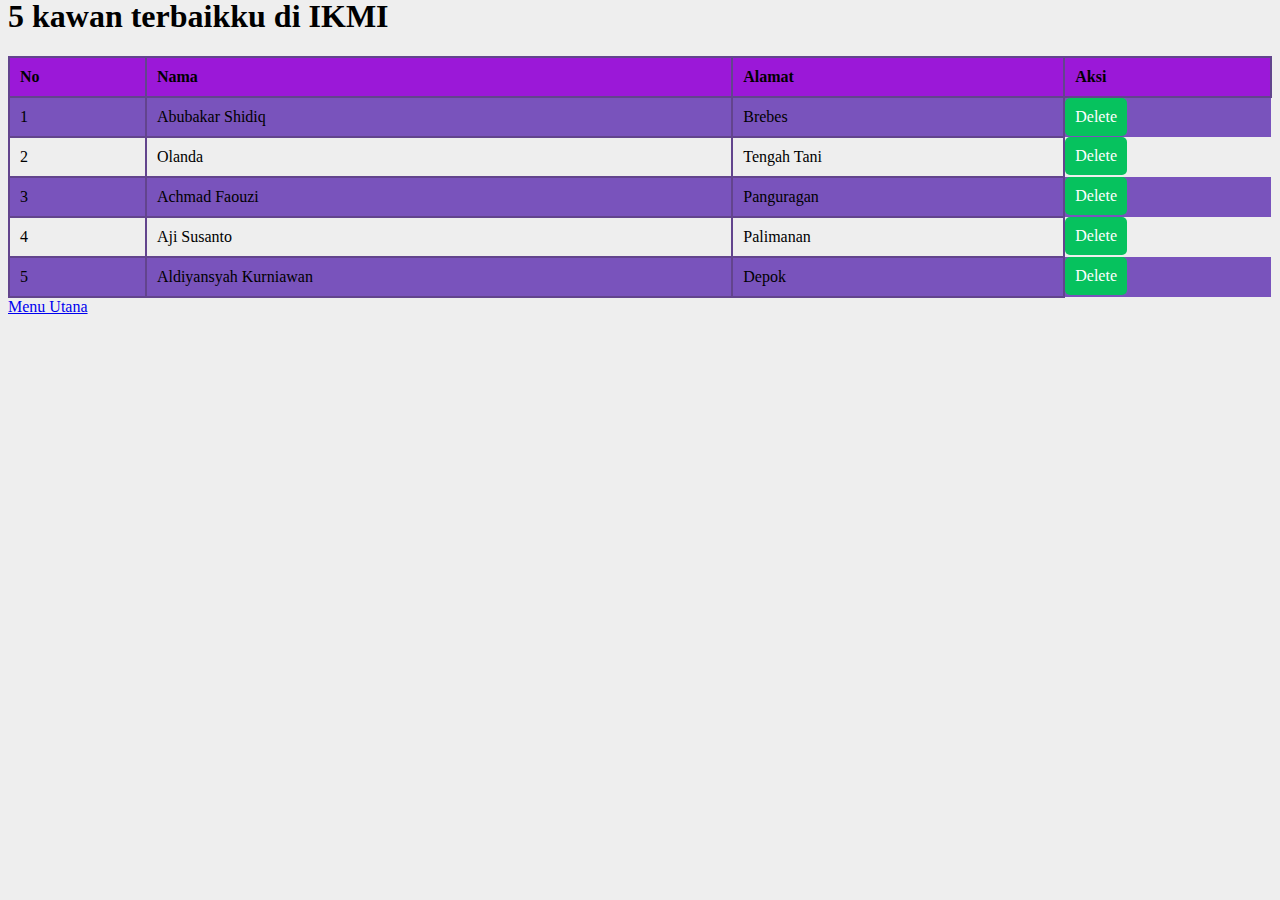
<file: p03-jquery/index.html>
<html>

<head>
  <meta charset="UTF-8" />
  <meta name="viewport" content="width=device-width, initial-scale=1" />
  <script src="https://cdnjs.cloudflare.com/ajax/libs/jquery/3.6.1/jquery.min.js"
    integrity="sha512-aVKKRRi/Q/YV+4mjoKBsE4x3H+BkegoM/em46NNlCqNTmUYADjBbeNefNxYV7giUp0VxICtqdrbqU7iVaeZNXA=="
    crossorigin="anonymous" referrerpolicy="no-referrer"></script>
  <title>Table CSS Jquery</title>
</head>
<style>
  body {
    background-color: #eee;
  }

  h1 {
    cursor: pointer;
    transition: 0.2s;
  }

  h1:hover {
    letter-spacing: 0.5px;
    text-decoration: underline;
  }

  table {
    font-family: 'Trebuchet MS', 'Lucida Sans Unicode', 'Lucida Grande', 'Lucida Sans', Arial, sans-serif border-collapse: collapse;
    width: 100%;
    border-collapse: collapse;
  }

  table th,
  table td {
    border: 2px solid #62448d;
    text-align: left;
    padding: 10px;
  }

  table th {
    background-color: rgb(155, 24, 216);

  }

  h1 {
    text-align: left;
    margin-top: -10px;
  }

  h2 {
    text-align: left;
    margin-top: 5px;
  }

  table tr:nth-child(even) {
    background-color: #7953bc;
  }

  table tr:hover {
    background-color: rgb(148, 13, 148);
  }

  .nama:hover {
    cursor: pointer;
  }

  .alamat:hover {
    cursor: pointer;
  }

  .Menu Utana {
    background-color: rgb(255, 0, 191);
    color: white;
    border: none;
    border-radius: 5px;
    display: inline-block;
    padding: 10px;
    transition: 0.2s;
  }

  .Menu Utana:hover {
    cursor: pointer;
    background-color: rgb(102, 4, 90);
  }

  .delete {
    background-color: rgb(6, 194, 94);
    text-align: left;
    color: white;
    border: none;
    border-radius: 5px;
    display: inline-block;
    padding: 10px;
    transition: 0.2s;
  }

  .delete:hover {
    cursor: pointer;
    background-color: rgb(139, 0, 0);
  }
</style>

<body>
  <h1>5 kawan terbaikku di IKMI</h1>

  <table>
    <tr>
      <th>No</th>
      <th>Nama</th>
      <th>Alamat</th>
      <th>Aksi</th>
    </tr>
    <tr id="baris__1">
      <td>1</td>
      <td class="nama">Abubakar Shidiq</td>
      <td class="alamat">Brebes</td>
      <td class="delete" id="delete__1">Delete</td>
    </tr>
    <tr id="baris__2">
      <td>2</td>
      <td class="nama">Olanda</td>
      <td class="alamat">Tengah Tani</td>
      <td class="delete" id="delete__2">Delete</td>
    </tr>
    <tr id="baris__3">
      <td>3</td>
      <td class="nama">Achmad Faouzi</td>
      <td class="alamat">Panguragan</td>
      <td class="delete" id="delete__3">Delete</td>
    </tr>
    <tr id="baris__4">
      <td>4</td>
      <td class="nama">Aji Susanto</td>
      <td class="alamat">Palimanan</td>
      <td class="delete" id="delete__4">Delete</td>
    </tr>
    <tr id="baris__5">
      <td>5</td>
      <td class="nama">Aldiyansyah Kurniawan</td>
      <td class="alamat">Depok</td>
      <td class="delete" id="delete__5">Delete</td>
    </tr>
  </table>
  <a href="../index.html"> Menu Utana </a>
  <script>
    $(document).ready(function () {
      $('.nama').click(function () {
        let penyebut = $(this).text();
        let hasil = prompt('Ganti nama dikolom ini?', penyebut);
        if (!hasil) return;
        {
          $(this).text(hasil);
        }
      });

      $('.alamat').click(function () {
        let penyebut = $(this).text();
        let hasil = prompt('Ganti alamat dikolom ini?', penyebut);
        if (!hasil) return;
        {
          $(this).text(hasil);
        }
      });
      $('.delete').click(function () {
        let serius = confirm('Hapus baris?');
        if (!serius) return;
        let id = $(this).prop('id');

        let rid = id.split('__');
        let baris_ke = rid[1];
        $('#baris__' + baris_ke).slideUp();
      });
    });
  </script>
</body>

</html>
</file>
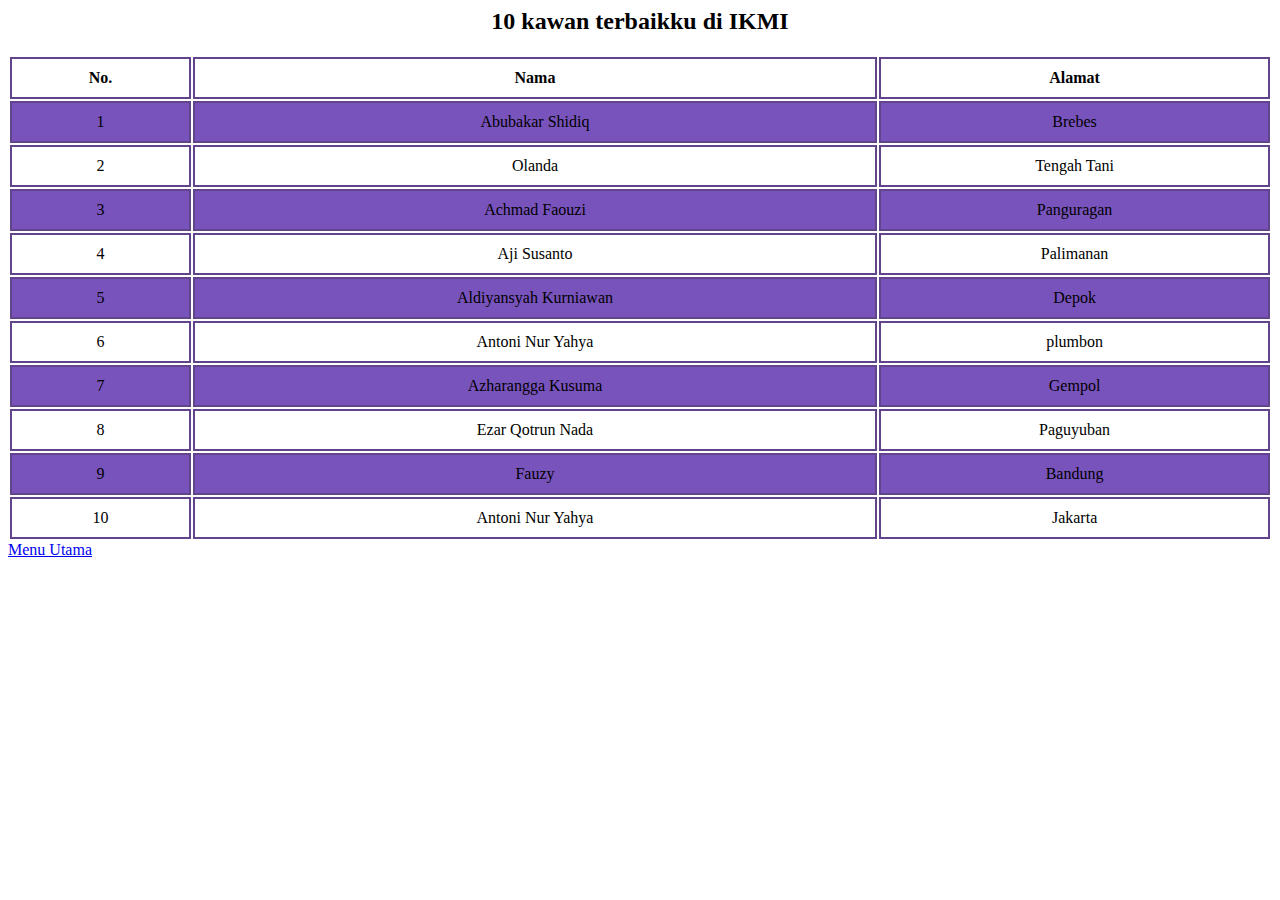
<file: p03/index.html>
<html>
<title>10 kawan terbaikku di IKMI</title>
<head>
  <style>
    table {
      font-family: 'Trebuchet MS', 'Lucida Sans Unicode', 'Lucida Grande', 'Lucida Sans', Arial, sans-serif border-collapse: collapse;
      width: 100%;
    }

    td,
    th {
      border: 2px solid #62448d;
      text-align: center;
      padding: 10px;
    }

    tr:nth-child(even) {
      background-color: #7953bc;
    }

    h1 {
      text-align: center;
      margin-top: -10px;
    }

    h2 {
      text-align: center;
      margin-top: 5px;
    }
  </style>
</head>

<body>

  <h2>10 kawan terbaikku di IKMI</h2>

  <table>
    <tr>
      <th>No.</th>
      <th>Nama</th>
      <th>Alamat</th>
    </tr>
    <tr>
      <td>1</td>
      <td>Abubakar Shidiq</td>
      <td>Brebes</td>
    </tr>
    <tr>
      <td>2</td>
      <td>Olanda</td>
      <td>Tengah Tani</td>
    </tr>
    <tr>
      <td>3</td>
      <td>Achmad Faouzi</td>
      <td>Panguragan</td>
    </tr>
    <tr>
      <td>4</td>
      <td>Aji Susanto</td>
      <td>Palimanan</td>
    </tr>
    <tr>
      <td>5</td>
      <td>Aldiyansyah Kurniawan</td>
      <td>Depok</td>
    </tr>
    <tr>
      <td>6</td>
      <td>Antoni Nur Yahya</td>
      <td>plumbon</td>
    </tr>
    <tr>
      <td>7</td>
      <td>Azharangga Kusuma</td>
      <td>Gempol</td>
    </tr>
    <tr>
      <td>8</td>
      <td>Ezar Qotrun Nada</td>
      <td>Paguyuban</td>
    </tr>
    <tr>
      <td>9</td>
      <td>Fauzy</td>
      <td>Bandung</td>
    </tr>
    <tr>
      <td>10</td>
      <td>Antoni Nur Yahya</td>
      <td>Jakarta</td>
    </tr>
  </table>
  <div class="tombol-back">
    <a onclick="alert('Balik ke profil saya?')" href="../index.html">Menu Utama</a </body>

</html>
</file>
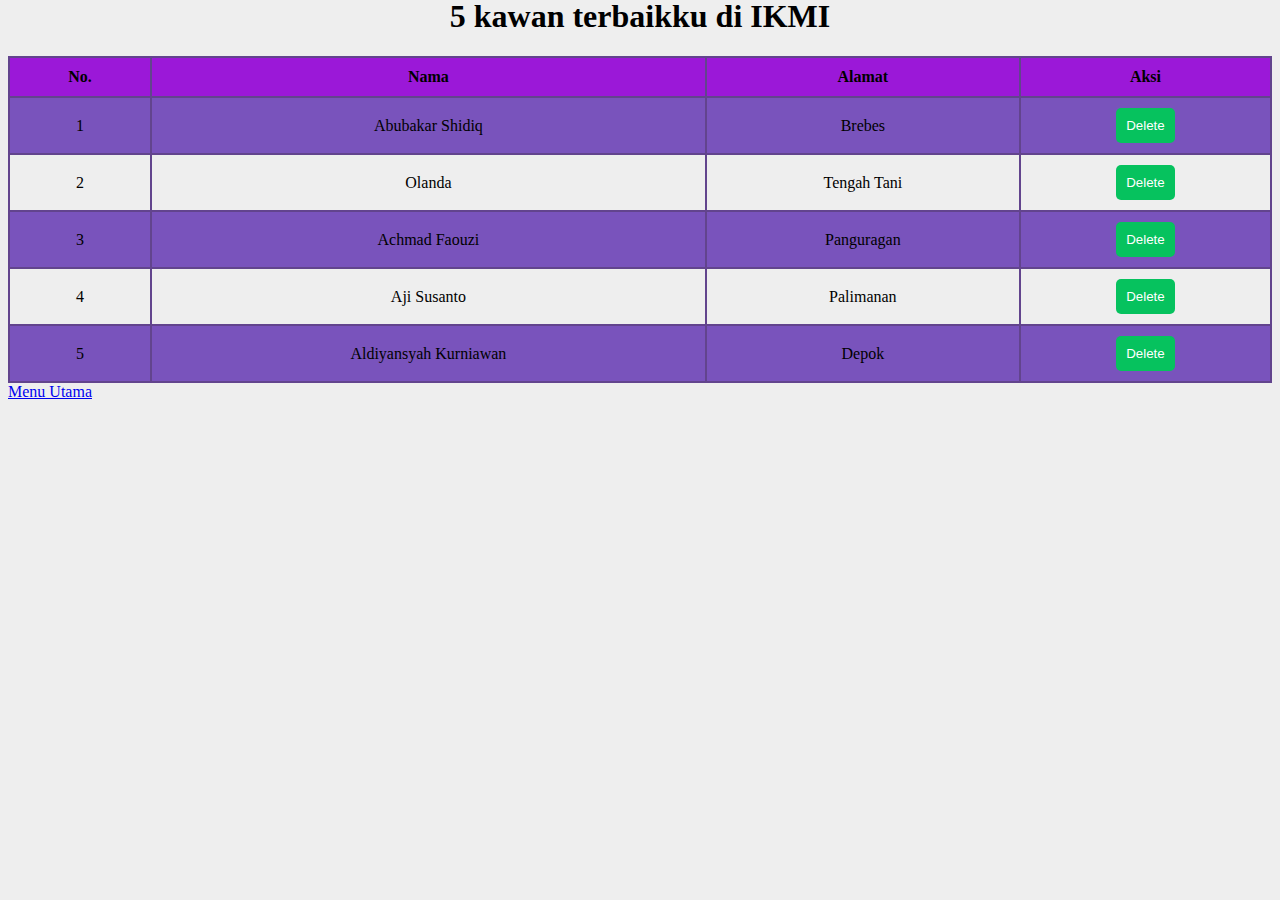
<file: p03css/index.html>
<html>

<head>
  <meta charset="utf-8">
  <meta name="viewport" content="width=device-width, initial-scale=1">
  <title>Tabel CSS</title>
</head>
<style>
  body {
    background-color: #eee;
  }

  h1 {
    text-align: center;
    margin-top: -10px;
  }

  h2 {
    text-align: center;
    margin-top: 5px;
  }

  h1 {
    cursor: pointer;
    transition: 0.2s;
  }

  h1:hover {
    letter-spacing: 0.5px;
    text-decoration: underline;
  }

  table {
    font-family: 'Trebuchet MS', 'Lucida Sans Unicode', 'Lucida Grande', 'Lucida Sans', Arial, sans-serif border-collapse: collapse;
    width: 100%;
    border-collapse: collapse;
  }

  table th,
  table td {
    border: 2px solid #62448d;
    text-align: center;
    padding: 10px;
  }

  table th {
    background-color: rgb(155, 24, 216);
  }

  table tr:nth-child(even) {
    background-color: #7953bc;
  }

  table tr:hover {
    background-color: rgb(148, 13, 148);
  }

  .nama:hover {
    cursor: pointer;
  }

  .alamat:hover {
    cursor: pointer;
  }

  .kembali {
    background-color: rgb(255, 0, 191);
    color: white;
    border: none;
    border-radius: 5px;
    display: inline-block;
    padding: 10px;
    transition: 0.2s;
  }

  .kembali:hover {
    cursor: pointer;
    background-color: rgb(102, 4, 90);
  }

  .hapus {
    background-color: rgb(6, 194, 94);
    color: white;
    border: none;
    border-radius: 5px;
    display: inline-block;
    padding: 10px;
    transition: 0.2s;
  }

  .hapus:hover {
    cursor: pointer;
    background-color: rgb(139, 0, 0);
  }
</style>
</head>

<body>

  <h1>5 kawan terbaikku di IKMI</h1>

  <table>
    <tr>
      <th>No.</th>
      <th>Nama</th>
      <th>Alamat</th>
      <th>Aksi</th>
    </tr>
    <tr>
      <td>1</td>
      <td>Abubakar Shidiq</td>
      <td>Brebes</td>
      <td><button class="hapus">Delete</button></td>
    </tr>
    <tr>
      <td>2</td>
      <td>Olanda</td>
      <td>Tengah Tani</td>
      <td><button class="hapus">Delete</button></td>
    </tr>
    <tr>
      <td>3</td>
      <td>Achmad Faouzi</td>
      <td>Panguragan</td>
      <td><button class="hapus">Delete</button></td>
    </tr>
    <tr>
      <td>4</td>
      <td>Aji Susanto</td>
      <td>Palimanan</td>
      <td><button class="hapus">Delete</button></td>
    </tr>
    <tr>
      <td>5</td>
      <td>Aldiyansyah Kurniawan</td>
      <td>Depok</td>
      <td><button class="hapus">Delete</button></td>
    </tr>
  </table>
  <div class="tombol-back">
    <a onclick="alert('Balik ke profil saya?')" href="../index.html">Menu Utama</a>
  </div>
</body>

</html>
</file>
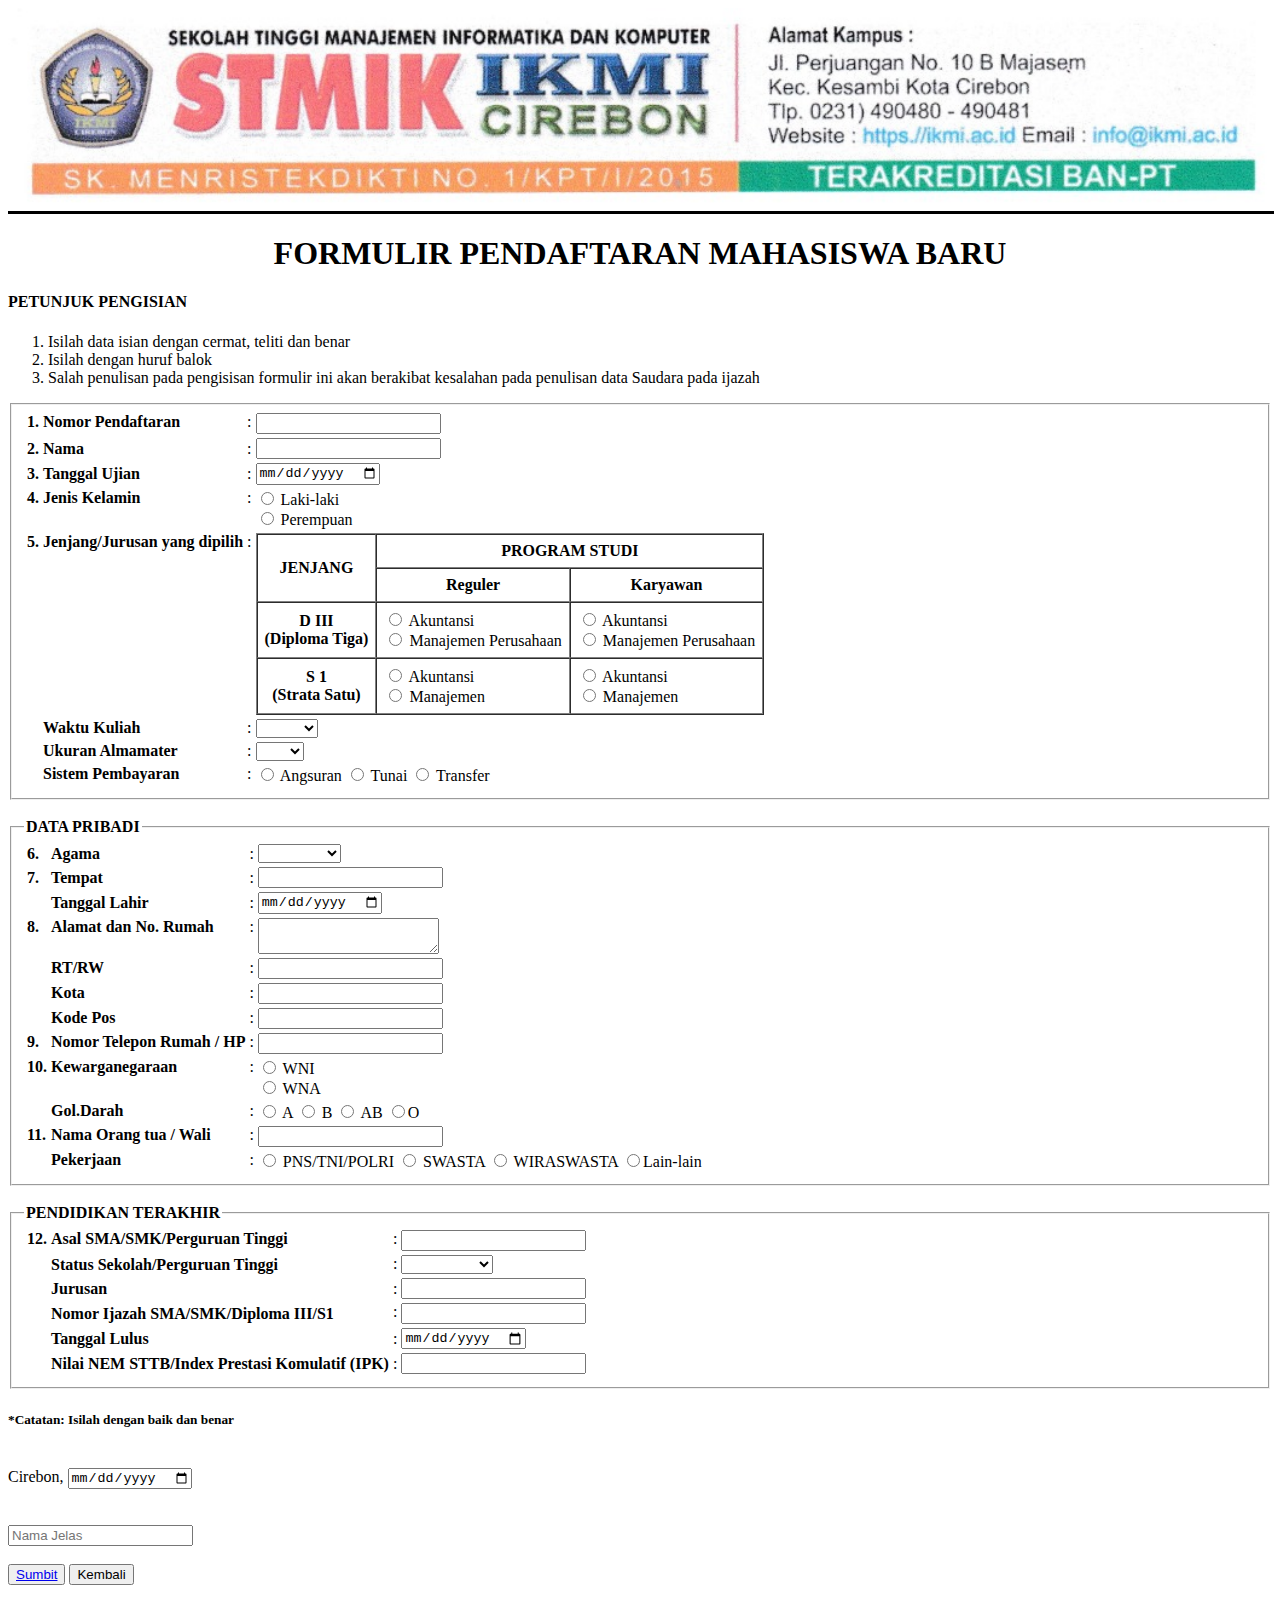
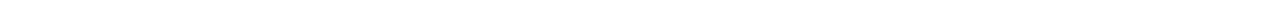
<file: p03form-lv1/index.html>
<html>
<title>Formulir Pendaftaran</title>
  <head>
    <meta charset="UTF-8" />
    <meta http-equiv="X-UA-Compatible" content="IE=edge" />
    <meta name="viewport" content="width=device-width, initial-scale=1.0" />
    <title></title>
  </head>
  <body>
    <img src="logo ikmi.jpeg" alt="STMIK IKMI CIREBON" width="100%" />
    <hr align="center" width="100%" height="1px" color="black" size="3" />
    <h1 align="center">FORMULIR PENDAFTARAN MAHASISWA BARU</h1>

    <h4>PETUNJUK PENGISIAN</h4>
    <ol>
      <li>Isilah data isian dengan cermat, teliti dan benar</li>
      <li>Isilah dengan huruf balok</li>
      <li>Salah penulisan pada pengisisan formulir ini akan berakibat kesalahan pada penulisan data Saudara pada ijazah</li>
    </ol>

    <form>
      <fieldset>

        <table>
          <tr>
            <th align="left" valign="top" width="8">1.</th>
            <th align="left" valign="top">Nomor Pendaftaran</th>
            <td valign="top">:</td>
            <td valign="top"><input type="number" name="nomor_pendaftaran" /></td>
          </tr>
          <tr>
            <th align="left">2.</th>
            <th align="left">Nama</th>
            <td>:</td>
            <td><input type="text" name="name" /></td>
          </tr>
          <tr>
            <th align="left">3.</th>
            <th align="left">Tanggal Ujian</th>
            <td>:</td>
            <td><input type="date" name="tgl_ujian" /></td>
          </tr>
          <tr>
            <th align="left" valign="top">4.</th>
            <th align="left" valign="top">Jenis Kelamin</th>
            <td valign="top">:</td>
            <td>
              <input type="radio" name="gender" value="Laki-laki" /> Laki-laki <br />
              <input type="radio" name="gender" value="Perempuan" /> Perempuan
            </td>
          </tr>
          <tr>
            <th align="left" valign="top">5.</th>
            <th align="left" valign="top">Jenjang/Jurusan yang dipilih</th>
            <td valign="top">:</td>
            <td>
              <table border="1" cellspacing="0" cellpadding="7">
                <thead>
                  <tr>
                    <th rowspan="2">JENJANG</th>
                    <th colspan="2">PROGRAM STUDI</th>
                  </tr>
                  <tr>
                    <th>Reguler</th>
                    <th>Karyawan</th>
                  </tr>
                </thead>
                <tbody>
                  <tr>
                    <th>
                      D III <br />
                      (Diploma Tiga)
                    </th>
                    <td>
                      <input type="radio" name="jenjang" value="Akuntansi Reguler D3" /> Akuntansi <br />
                      <input type="radio" name="jenjang" value="Manajemen Perusahaan Reguler D3" /> Manajemen Perusahaan
                    </td>
                    <td>
                      <input type="radio" name="jenjang" value="Akuntansi Karyawan D3" /> Akuntansi <br />
                      <input type="radio" name="jenjang" value="Manajemen Perusahaan Karyawan D3" /> Manajemen Perusahaan
                    </td>
                  </tr>
                  <tr>
                    <th>
                      S 1 <br />
                      (Strata Satu)
                    </th>
                    <td>
                      <input type="radio" name="jenjang" value="Akuntansi Reguler S1" /> Akuntansi <br />
                      <input type="radio" name="jenjang" value="Manajemen Reguler S1" /> Manajemen
                    </td>
                    <td>
                      <input type="radio" name="jenjang" value="Akuntansi Karyawan S1 " /> Akuntansi <br />
                      <input type="radio" name="jenjang" value="Manajemen Karyawan S1 " /> Manajemen
                    </td>
                  </tr>
                </tbody>
              </table>
            </td>
          </tr>
          <tr>
            <th></th>
            <th align="left" valign="top">Waktu Kuliah</th>
            <td valign="top">:</td>
            <td>
              <select name="kelas">
                <option value=""></option>
                <option value="Pagi">Pagi</option>
                <option value="Sore">Sore</option>
                <option value="Malam">Malam</option>
              </select>
            </td>
          </tr>
          <tr>
            <th></th>
            <th align="left" valign="top">Ukuran Almamater</th>
            <td valign="top">:</td>
            <td>
              <select name="jaket">
                <option value=""></option>
                <option value="Small">S</option>
                <option value="Medium">M</option>
                <option value="Large">L</option>
                <option value="Extra Large">XL</option>
                <option value="Extra Large">XXL</option>
              </select>
            </td>
          </tr>
          <tr>
            <th></th>
            <th align="left" valign="top">Sistem Pembayaran</th>
            <td valign="top">:</td>
            <td><input type="radio" name="sistem_pb" value="Angsuran" /> Angsuran <input type="radio" name="sistem_pb" value="Tunai" /> Tunai <input type="radio" name="sistem_pb" value="Transfer" /> Transfer</td>
          </tr>
        </table>
      </fieldset>
      <br />
      <fieldset>
        <legend><b>DATA PRIBADI</b></legend>
        <table>
          <tr>
            <th align="left" width="5">6.</th>
            <th align="left">Agama</th>
            <td>:</td>
            <td align="left">
              <select name="Agama" id="#agama">
                <option value="agama"></option>
                <option value="agama">Islam</option>
                <option value="agama">Hindu</option>
                <option value="agama">Budha</option>
                <option value="agama">Konghucu</option>
                <option value="agama">Katolik</option>
                <option value="agama">Protestan</option>
              </select>
            </td>
          </tr>
          <tr>
            <th align="left">7.</th>
            <th align="left">Tempat</th>
            <td>:</td>
            <td><input type="text" name="tempat_lahir" maxlength="14" /></td>
          </tr>
          <tr>
            <th></th>
            <th align="left">Tanggal Lahir</th>
            <td>:</td>
            <td><input type="date" name="tanggal_lahir" /></td>
          </tr>
          <tr>
            <th align="left" valign="top">8.</th>
            <th align="left" valign="top">Alamat dan No. Rumah</th>
            <td valign="top">:</td>
            <td><textarea name="alamat"></textarea></td>
          </tr>
          <tr>
            <th></th>
            <th align="left">RT/RW</th>
            <td>:</td>
            <td><input type="text" name="rtrw" maxlength="10" /></td>
          </tr>
          <tr>
            <th></th>
            <th align="left">Kota</th>
            <td>:</td>
            <td><input type="text" name="kota" maxlength="18" /></td>
          </tr>
          <tr>
            <th></th>
            <th align="left">Kode Pos</th>
            <td>:</td>
            <td><input type="text" name="code_pos" maxlength="5" /></td>
          </tr>
          <tr>
            <th align="left" valign="top">9.</th>
            <th align="left" valign="top">Nomor Telepon Rumah / HP</th>
            <td valign="top">:</td>
            <td valign="top"><input type="text" name="no_telp" maxlength="15" /></td>
          </tr>
          <tr>
            <th align="left" valign="top">10.</th>
            <th align="left" valign="top">Kewarganegaraan</th>
            <td valign="top">:</td>
            <td>
              <input type="radio" name="kewarganegaraan" value="WNI" /> WNI <br />
              <input type="radio" name="kewarganegaraan" value="WNA" /> WNA
            </td>
          </tr>
          <tr>
            <th></th>
            <th align="left" valign="top">Gol.Darah</th>
            <td valign="top">:</td>
            <td><input type="radio" name="Darah" value="A"/> A <input type="radio" name="Darah" value="B"/> B <input type="radio" name="Darah" value="AB"/> AB <input type="radio" name="Darah" value="O"/>O</td>
          </tr>
          <tr>
            <th align="left" valign="top">11.</th>
            <th align="left" valign="top">Nama Orang tua / Wali</th>
            <td valign="top">:</td>
            <td valign="top"><input type="text" name="nama_ortu" maxlength="30" /></td>
          </tr>
          <tr>
            <th></th>
            <th align="left" valign="top">Pekerjaan</th>
            <td valign="top">:</td>
            <td><input type="radio" name="Pekerjaan" /> PNS/TNI/POLRI <input type="radio" name="Pekerjaan" /> SWASTA <input type="radio" name="Pekerjaan" /> WIRASWASTA <input type="radio" name="Pekerjaan" />Lain-lain</td>
          </tr>
        </table>
      </fieldset>
      <br />
      <fieldset>
        <legend><b>PENDIDIKAN TERAKHIR</b></legend>
        <table>
          <tr>
            <th align="left" valign="top" width="5">12.</th>
            <th align="left" valign="top">Asal SMA/SMK/Perguruan Tinggi</th>
            <td valign="top">:</td>
            <td valign="top"><input type="text" name="asal_sekolah" maxlength="14" /></td>
          </tr>
          <tr>
            <th></th>
            <th align="left">Status Sekolah/Perguruan Tinggi</th>
            <td valign="top">:</td>
            <td valign="top">
              <select name="status_sekolah">
                <option value=""></option>
                <option value="Negeri">Negeri</option>
                <option value="Swasta">Swasta</option>
                <option value="Luar Negeri">Luar Negeri</option>
              </select>
            </td>
          </tr>
          <tr>
            <th></th>
            <th align="left">Jurusan</th>
            <td>:</td>
            <td><input type="text" name="jurusan" maxlength="14" /></td>
          </tr>
          <tr>
            <th></th>
            <th align="left">Nomor Ijazah SMA/SMK/Diploma III/S1</th>
            <td valign="top">:</td>
            <td valign="top"><input type="text" name="jurusan" maxlength="14" /></td>
          </tr>
          <tr>
            <th></th>
            <th align="left">Tanggal Lulus</th>
            <td>:</td>
            <td><input type="date" name="tgl_lulus" /></td>
          </tr>
          <tr>
            <th></th>
            <th align="left">Nilai NEM STTB/Index Prestasi Komulatif (IPK)</th>
            <td>:</td>
            <td><input type="number" /></td>
          </tr>
        </table>
      </fieldset>
      <h5>*Catatan: Isilah dengan baik dan benar</h5>
      <br />

      <tbody>
        <tr>
          <td>Cirebon, <input type="date" name="tandatangan" /></td>
        </tr>
        <br />
        <br />
        <br />
        <tr>
        <input type="text" name="" placeholder="Nama Jelas">
          <br />
        </tr>
        <br>
        
        <button><a href="#">Sumbit</a></button>
        <button type="button" onclick="document.location.href = '../index.html'">Kembali</button>
      </tbody>
      <br />
      <br>
    </form>
    
  </body>
</html>
</file>
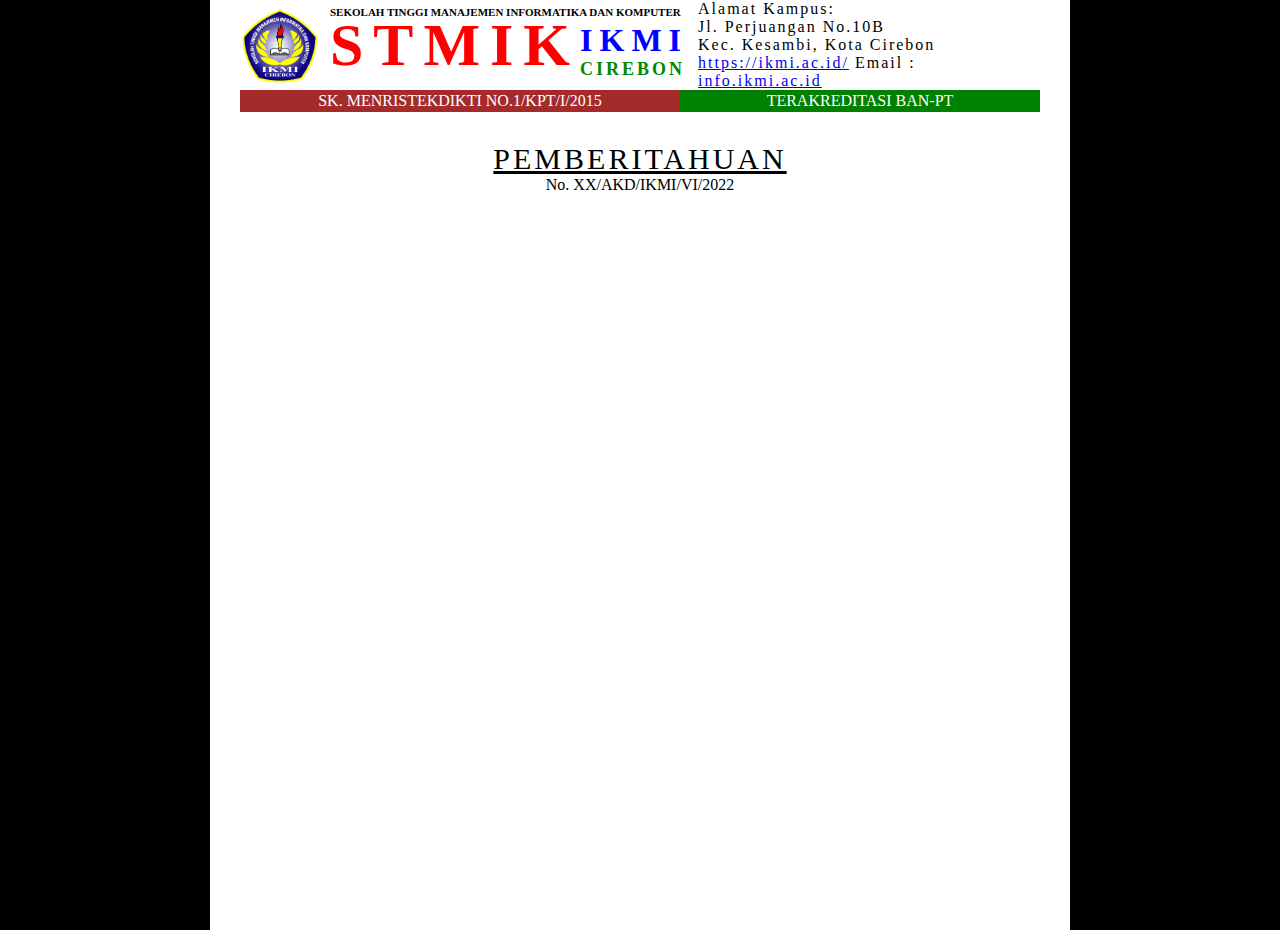
<file: p04-static-kop-surat/index.html>
<html>
<head>
    <meta charset="UTF-8">
    <meta http-equiv="X-UA-Compatible" content="IE=edge">
    <meta name="viewport" content="width=device-width, initial-scale=1.0">
    <title>Kop Surat</title>
    <link rel="stylesheet" href="my.css">
    <script src="https://ajax.googleapis.com/ajax/libs/jquery/3.6.0/jquery.min.js"></script>
</head>
<body>
    
    <div class="kop1">
        <div class="kertas">
            <div class="kop2">
                <div>
                    <img src="logo.png" alt="logo" class="logo" />
                </div>
                <div>
                    <h1 class="nama_kampus">
                        SEKOLAH TINGGI MANAJEMEN INFORMATIKA DAN KOMPUTER
                    </h1>
                    <div class="nama_instansi">
                        <div class="stmik_ikmi">STMIK</div>
                        <div class="stmik_ikmi_cirebon">
                            <div class="stmik_ikmi2">IKMI</div>
                            <div class="cirebon">CIREBON</div>
                        </div>
                    </div>
                </div>
                <div class="alamat_kampus">
                    <div>Alamat Kampus:</div>
                    <div>Jl. Perjuangan No.10B</div>
                    <div>Kec. Kesambi, Kota Cirebon</div>
                    <div>
                        <a href="https://ikmi.ac.id/">https://ikmi.ac.id/</a> Email :
                        <a href="info@ikmi.ac.id">info.ikmi.ac.id</a>
                    </div>
                </div>
            </div>
            <div class="sk_akreditasi">
                <div class="sk">SK. MENRISTEKDIKTI NO.1/KPT/I/2015</div>
                <div class="akreditasi">TERAKREDITASI BAN-PT</div>
            </div>
            <div class="surat_tugas">
                <div class="surat">PEMBERITAHUAN</div>
                <div class="nomor_surat">No. XX/AKD/IKMI/VI/2022</div>
            </div>
        </div>
    </div>
</body>










</html>
</file>
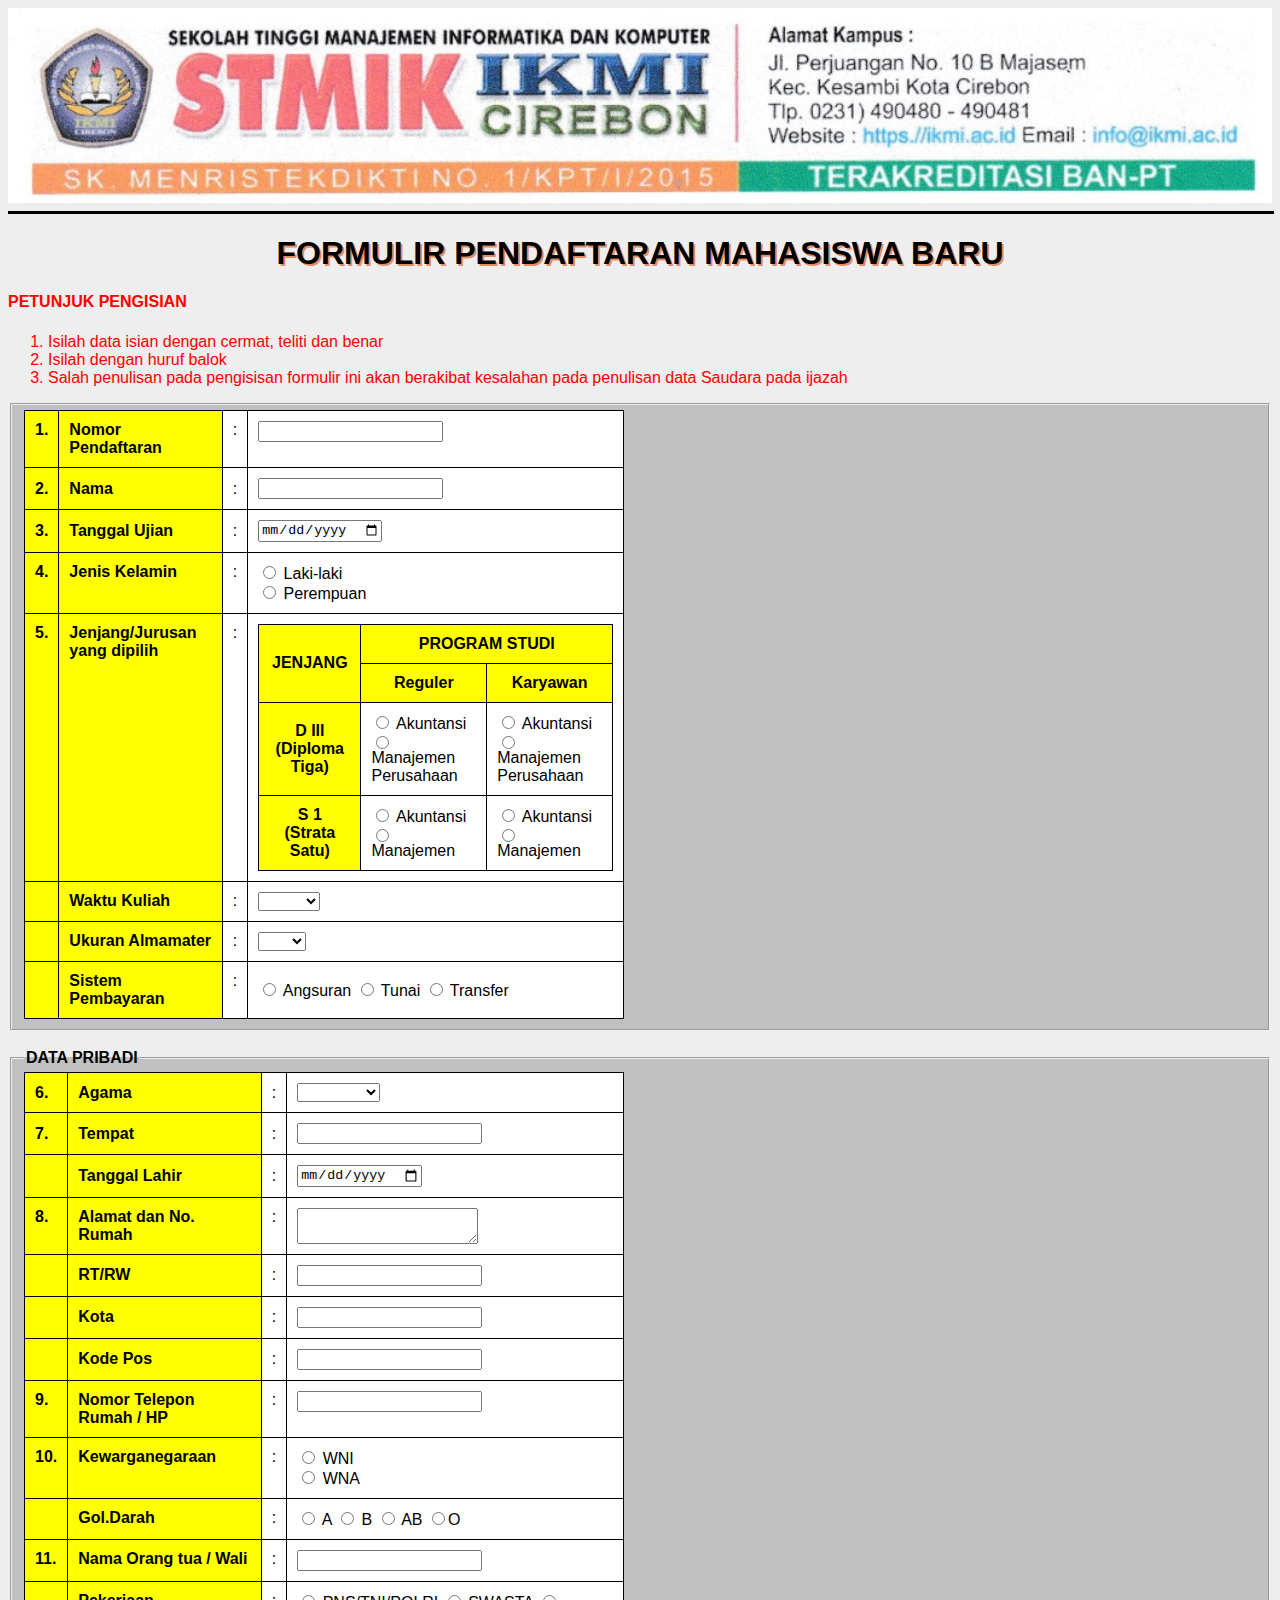
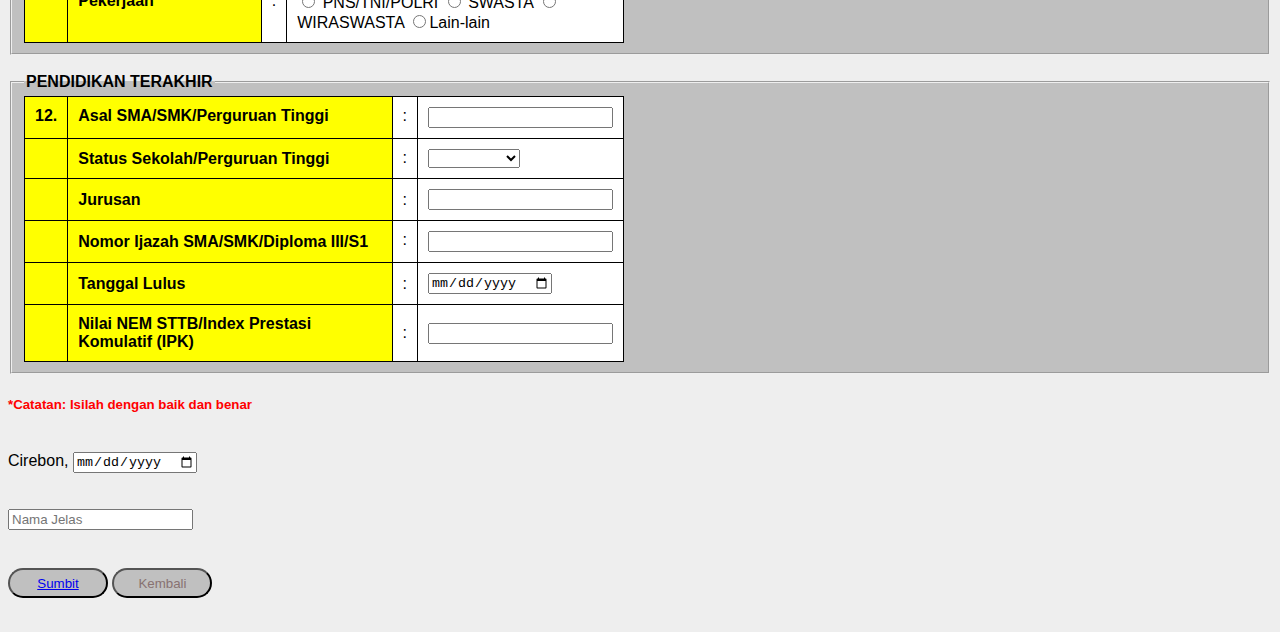
<file: p04css-basic/index.html>
<html>
  <title>Formulir Pendaftaran</title>
  <head>
    <meta charset="UTF-8" />
    <meta http-equiv="X-UA-Compatible" content="IE=edge" />
    <meta name="viewport" content="width=device-width, initial-scale=1.0" />
    <link rel="stylesheet" href="my.css">
    <title></title>
  </head>
  <body>
    <img src="logo ikmi.jpeg" alt="STMIK IKMI CIREBON" width="100%" />
    <hr align="center" width="100%" height="1px" color="black" size="3" />
    <h1 align="center">FORMULIR PENDAFTARAN MAHASISWA BARU</h1>

    <h4>PETUNJUK PENGISIAN</h4>
    <ol>
      <li>Isilah data isian dengan cermat, teliti dan benar</li>
      <li>Isilah dengan huruf balok</li>
      <li>Salah penulisan pada pengisisan formulir ini akan berakibat kesalahan pada penulisan data Saudara pada ijazah</li>
    </ol>

    <form>
      <fieldset>

        <table>
          <tr>
            <th align="left" valign="top" width="8">1.</th>
            <th align="left" valign="top">Nomor Pendaftaran</th>
            <td valign="top">:</td>
            <td valign="top"><input type="number" name="nomor_pendaftaran" /></td>
          </tr>
          <tr>
            <th align="left">2.</th>
            <th align="left">Nama</th>
            <td>:</td>
            <td><input type="text" name="name" /></td>
          </tr>
          <tr>
            <th align="left">3.</th>
            <th align="left">Tanggal Ujian</th>
            <td>:</td>
            <td><input type="date" name="tgl_ujian" /></td>
          </tr>
          <tr>
            <th align="left" valign="top">4.</th>
            <th align="left" valign="top">Jenis Kelamin</th>
            <td valign="top">:</td>
            <td>
              <input type="radio" name="gender" value="Laki-laki" /> Laki-laki <br />
              <input type="radio" name="gender" value="Perempuan" /> Perempuan
            </td>
          </tr>
          <tr>
            <th align="left" valign="top">5.</th>
            <th align="left" valign="top">Jenjang/Jurusan yang dipilih</th>
            <td valign="top">:</td>
            <td>
              <table border="1" cellspacing="0" cellpadding="7">
                <thead>
                  <tr>
                    <th rowspan="2">JENJANG</th>
                    <th colspan="2">PROGRAM STUDI</th>
                  </tr>
                  <tr>
                    <th>Reguler</th>
                    <th>Karyawan</th>
                  </tr>
                </thead>
                <tbody>
                  <tr>
                    <th>
                      D III <br />
                      (Diploma Tiga)
                    </th>
                    <td>
                      <input type="radio" name="jenjang" value="Akuntansi Reguler D3" /> Akuntansi <br />
                      <input type="radio" name="jenjang" value="Manajemen Perusahaan Reguler D3" /> Manajemen Perusahaan
                    </td>
                    <td>
                      <input type="radio" name="jenjang" value="Akuntansi Karyawan D3" /> Akuntansi <br />
                      <input type="radio" name="jenjang" value="Manajemen Perusahaan Karyawan D3" /> Manajemen Perusahaan
                    </td>
                  </tr>
                  <tr>
                    <th>
                      S 1 <br />
                      (Strata Satu)
                    </th>
                    <td>
                      <input type="radio" name="jenjang" value="Akuntansi Reguler S1" /> Akuntansi <br />
                      <input type="radio" name="jenjang" value="Manajemen Reguler S1" /> Manajemen
                    </td>
                    <td>
                      <input type="radio" name="jenjang" value="Akuntansi Karyawan S1 " /> Akuntansi <br />
                      <input type="radio" name="jenjang" value="Manajemen Karyawan S1 " /> Manajemen
                    </td>
                  </tr>
                </tbody>
              </table>
            </td>
          </tr>
          <tr>
            <th></th>
            <th align="left" valign="top">Waktu Kuliah</th>
            <td valign="top">:</td>
            <td>
              <select name="kelas">
                <option value=""></option>
                <option value="Pagi">Pagi</option>
                <option value="Sore">Sore</option>
                <option value="Malam">Malam</option>
              </select>
            </td>
          </tr>
          <tr>
            <th></th>
            <th align="left" valign="top">Ukuran Almamater</th>
            <td valign="top">:</td>
            <td>
              <select name="jaket">
                <option value=""></option>
                <option value="Small">S</option>
                <option value="Medium">M</option>
                <option value="Large">L</option>
                <option value="Extra Large">XL</option>
                <option value="Extra Large">XXL</option>
              </select>
            </td>
          </tr>
          <tr>
            <th></th>
            <th align="left" valign="top">Sistem Pembayaran</th>
            <td valign="top">:</td>
            <td><input type="radio" name="sistem_pb" value="Angsuran" /> Angsuran <input type="radio" name="sistem_pb" value="Tunai" /> Tunai <input type="radio" name="sistem_pb" value="Transfer" /> Transfer</td>
          </tr>
        </table>
      </fieldset>
      <br />
      <fieldset>
        <legend><b>DATA PRIBADI</b></legend>
        <table>
          <tr>
            <th align="left" width="5">6.</th>
            <th align="left">Agama</th>
            <td>:</td>
            <td align="left">
              <select name="Agama" id="#agama">
                <option value="agama"></option>
                <option value="agama">Islam</option>
                <option value="agama">Hindu</option>
                <option value="agama">Budha</option>
                <option value="agama">Konghucu</option>
                <option value="agama">Katolik</option>
                <option value="agama">Protestan</option>
              </select>
            </td>
          </tr>
          <tr>
            <th align="left">7.</th>
            <th align="left">Tempat</th>
            <td>:</td>
            <td><input type="text" name="tempat_lahir" maxlength="14" /></td>
          </tr>
          <tr>
            <th></th>
            <th align="left">Tanggal Lahir</th>
            <td>:</td>
            <td><input type="date" name="tanggal_lahir" /></td>
          </tr>
          <tr>
            <th align="left" valign="top">8.</th>
            <th align="left" valign="top">Alamat dan No. Rumah</th>
            <td valign="top">:</td>
            <td><textarea name="alamat"></textarea></td>
          </tr>
          <tr>
            <th></th>
            <th align="left">RT/RW</th>
            <td>:</td>
            <td><input type="text" name="rtrw" maxlength="10" /></td>
          </tr>
          <tr>
            <th></th>
            <th align="left">Kota</th>
            <td>:</td>
            <td><input type="text" name="kota" maxlength="18" /></td>
          </tr>
          <tr>
            <th></th>
            <th align="left">Kode Pos</th>
            <td>:</td>
            <td><input type="text" name="code_pos" maxlength="5" /></td>
          </tr>
          <tr>
            <th align="left" valign="top">9.</th>
            <th align="left" valign="top">Nomor Telepon Rumah / HP</th>
            <td valign="top">:</td>
            <td valign="top"><input type="text" name="no_telp" maxlength="15" /></td>
          </tr>
          <tr>
            <th align="left" valign="top">10.</th>
            <th align="left" valign="top">Kewarganegaraan</th>
            <td valign="top">:</td>
            <td>
              <input type="radio" name="kewarganegaraan" value="WNI" /> WNI <br />
              <input type="radio" name="kewarganegaraan" value="WNA" /> WNA
            </td>
          </tr>
          <tr>
            <th></th>
            <th align="left" valign="top">Gol.Darah</th>
            <td valign="top">:</td>
            <td><input type="radio" name="Darah" value="A"/> A <input type="radio" name="Darah" value="B"/> B <input type="radio" name="Darah" value="AB"/> AB <input type="radio" name="Darah" value="O"/>O</td>
          </tr>
          <tr>
            <th align="left" valign="top">11.</th>
            <th align="left" valign="top">Nama Orang tua / Wali</th>
            <td valign="top">:</td>
            <td valign="top"><input type="text" name="nama_ortu" maxlength="30" /></td>
          </tr>
          <tr>
            <th></th>
            <th align="left" valign="top">Pekerjaan</th>
            <td valign="top">:</td>
            <td><input type="radio" name="Pekerjaan" /> PNS/TNI/POLRI <input type="radio" name="Pekerjaan" /> SWASTA <input type="radio" name="Pekerjaan" /> WIRASWASTA <input type="radio" name="Pekerjaan" />Lain-lain</td>
          </tr>
        </table>
      </fieldset>
      <br />
      <fieldset>
        <legend><b>PENDIDIKAN TERAKHIR</b></legend>
        <table>
          <tr>
            <th align="left" valign="top" width="5">12.</th>
            <th align="left" valign="top">Asal SMA/SMK/Perguruan Tinggi</th>
            <td valign="top">:</td>
            <td valign="top"><input type="text" name="asal_sekolah" maxlength="14" /></td>
          </tr>
          <tr>
            <th></th>
            <th align="left">Status Sekolah/Perguruan Tinggi</th>
            <td valign="top">:</td>
            <td valign="top">
              <select name="status_sekolah">
                <option value=""></option>
                <option value="Negeri">Negeri</option>
                <option value="Swasta">Swasta</option>
                <option value="Luar Negeri">Luar Negeri</option>
              </select>
            </td>
          </tr>
          <tr>
            <th></th>
            <th align="left">Jurusan</th>
            <td>:</td>
            <td><input type="text" name="jurusan" maxlength="14" /></td>
          </tr>
          <tr>
            <th></th>
            <th align="left">Nomor Ijazah SMA/SMK/Diploma III/S1</th>
            <td valign="top">:</td>
            <td valign="top"><input type="text" name="jurusan" maxlength="14" /></td>
          </tr>
          <tr>
            <th></th>
            <th align="left">Tanggal Lulus</th>
            <td>:</td>
            <td><input type="date" name="tgl_lulus" /></td>
          </tr>
          <tr>
            <th></th>
            <th align="left">Nilai NEM STTB/Index Prestasi Komulatif (IPK)</th>
            <td>:</td>
            <td><input type="number" /></td>
          </tr>
        </table>
      </fieldset>
      <h5>*Catatan: Isilah dengan baik dan benar</h5>
      <br />

      <tbody>
        <tr>
          <td>Cirebon, <input type="date" name="tandatangan" /></td>
        </tr>
        <br />
        <br />
        <br />
        <tr>
<input type="text" name="" placeholder="Nama Jelas">
          <br />
        </tr>
        <br>
        
        <button><a href="#">Sumbit</a></button>
        <button type="button" onclick="document.location.href = '../index.html'">Kembali</button>
      </tbody>
      <br />
      <br>
    </form>
    
  </body>
</html>
</file>
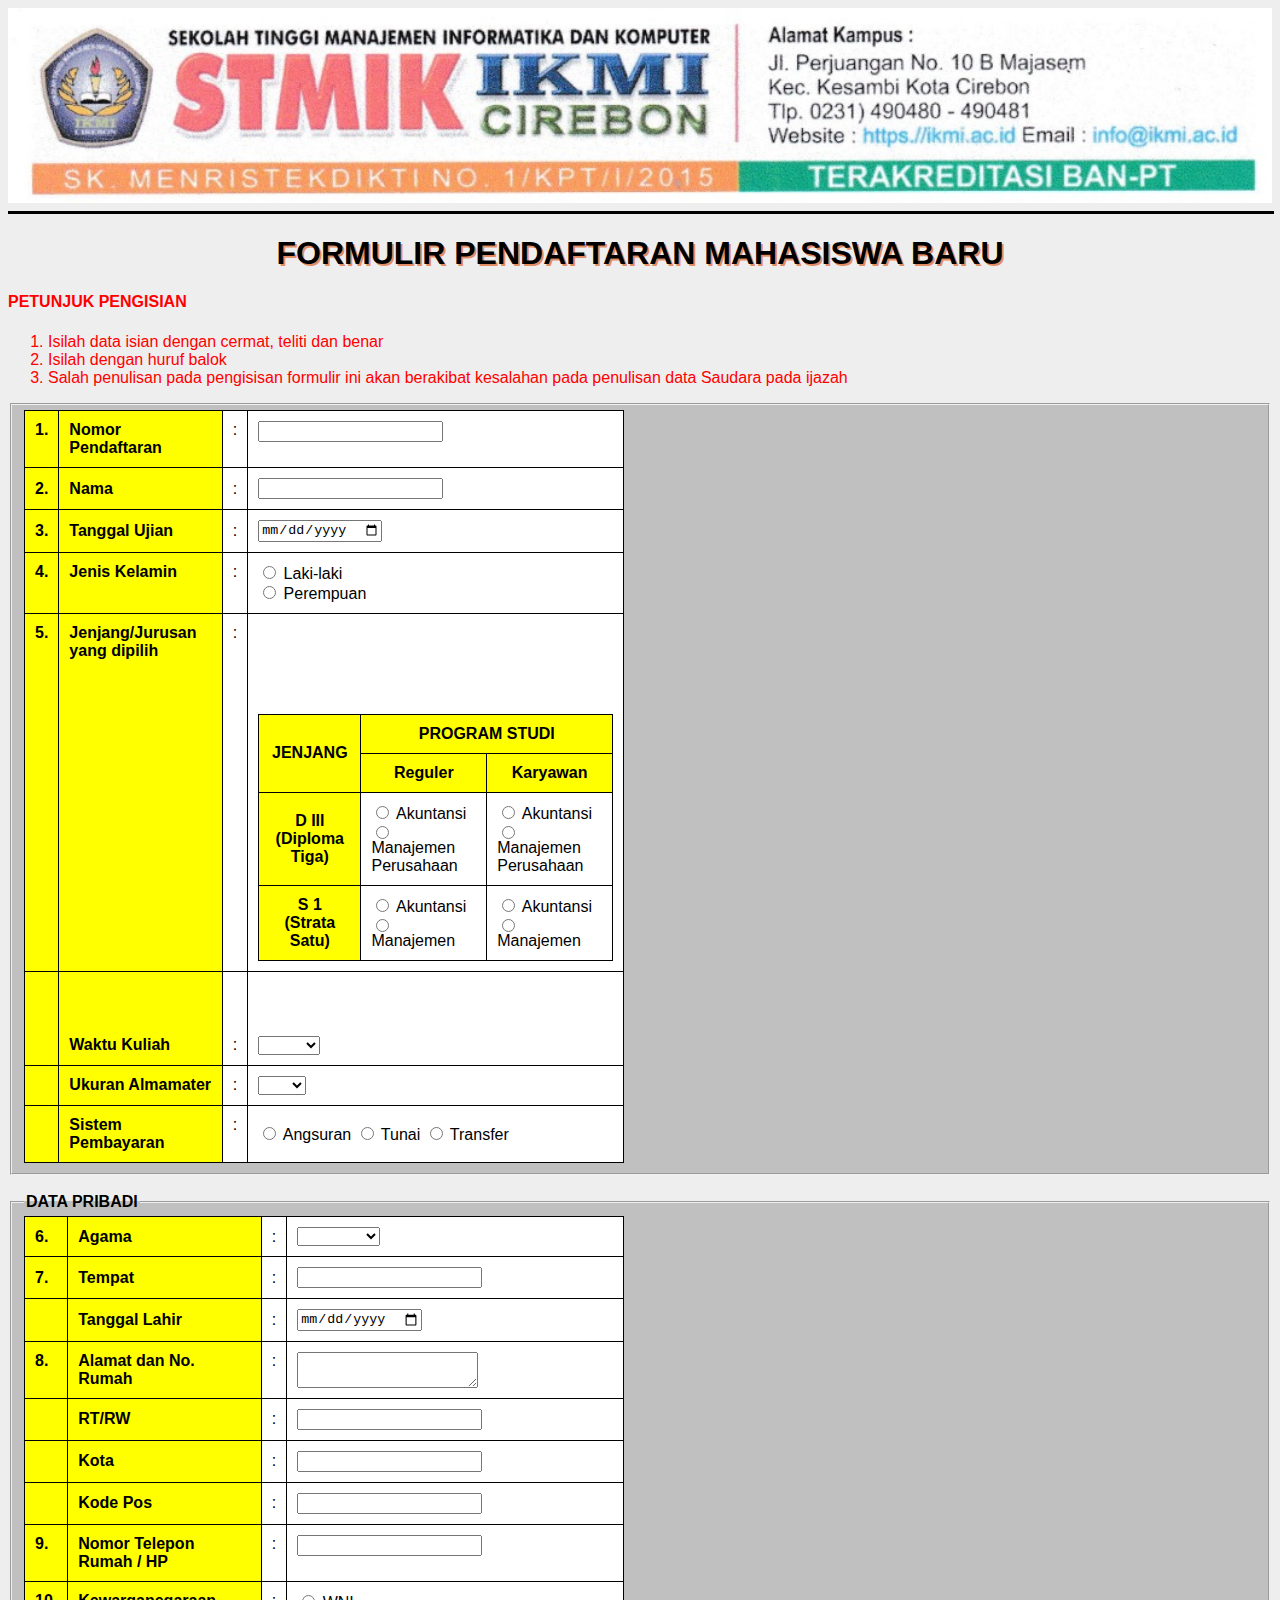
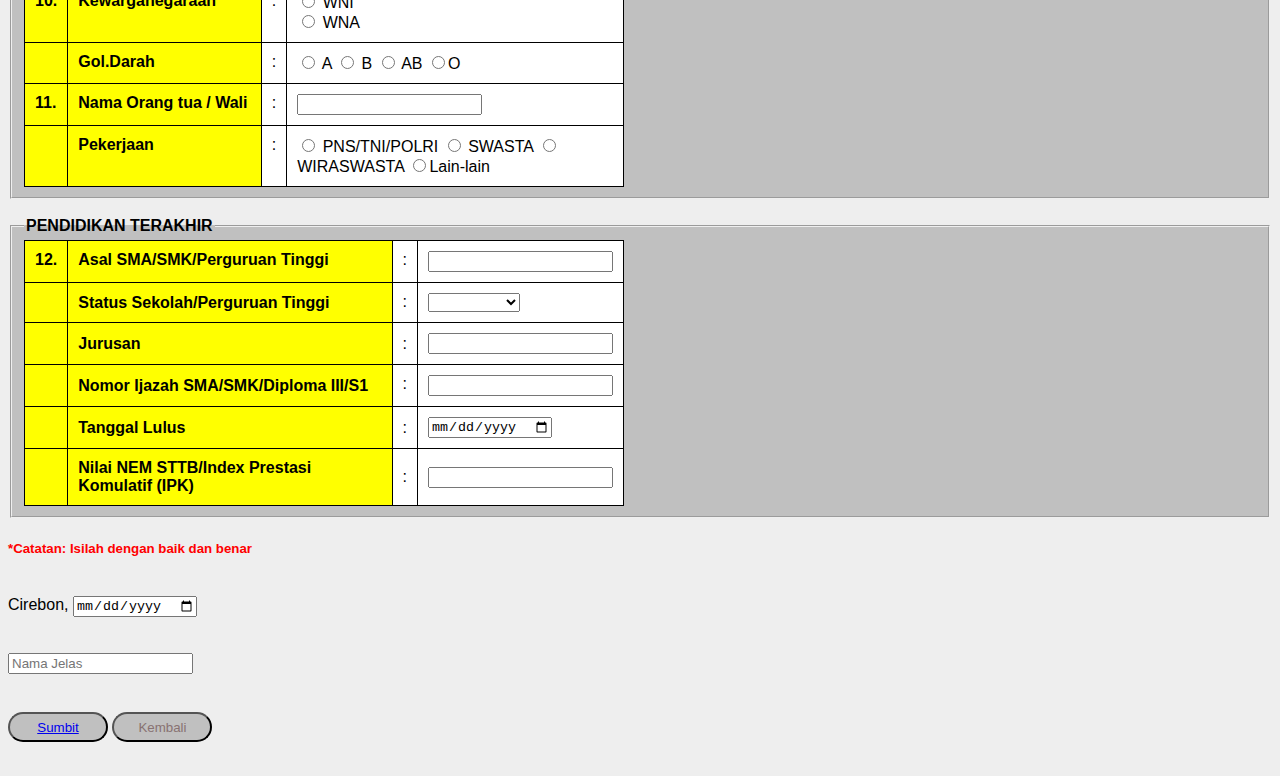
<file: p04css-responsive/index.html>
<html>
  <title>Formulir Pendaftaran</title>
  <head>
    <meta charset="UTF-8" />
    <meta http-equiv="X-UA-Compatible" content="IE=edge" />
    <meta name="viewport" content="width=device-width, initial-scale=1.0" />
    <link rel="stylesheet" href="my.css">
    <title></title>
  </head>
  <body>
    <img src="logo ikmi.jpeg" alt="STMIK IKMI CIREBON" width="100%" />
    <hr align="center" width="100%" height="1px" color="black" size="3" />
    <h1 align="center">FORMULIR PENDAFTARAN MAHASISWA BARU</h1>

    <h4>PETUNJUK PENGISIAN</h4>
    <ol>
      <li>Isilah data isian dengan cermat, teliti dan benar</li>
      <li>Isilah dengan huruf balok</li>
      <li>Salah penulisan pada pengisisan formulir ini akan berakibat kesalahan pada penulisan data Saudara pada ijazah</li>
    </ol>

    <form>
      <fieldset>
        <table>
          
          <tr>
            <th align="left" valign="top" width="8">1.</th>
            <th align="left" valign="top">Nomor Pendaftaran</th>
            <td valign="top">:</td>
            <td valign="top"><input type="number" name="nomor_pendaftaran" /></td>
          </tr>
          <tr>
            <th align="left">2.</th>
            <th align="left">Nama</th>
            <td>:</td>
            <td><input type="text" name="name" /></td>
          </tr>
          <tr>
            <th align="left">3.</th>
            <th align="left">Tanggal Ujian</th>
            <td>:</td>
            <td><input type="date" name="tgl_ujian" /></td>
          </tr>
          <tr>
            <th align="left" valign="top">4.</th>
            <th align="left" valign="top">Jenis Kelamin</th>
            <td valign="top">:</td>
            <td>
              <input type="radio" name="gender" value="Laki-laki" /> Laki-laki <br />
              <input type="radio" name="gender" value="Perempuan" /> Perempuan
            </td>
          </tr>
          <tr>
            <th align="left" valign="top">5.</th>
            <th align="left" valign="top">Jenjang/Jurusan yang dipilih</th>
            <td valign="top">:</td>
            <td>
              <br><br><br><br><br>
              <div class="init">
                <table border="1" cellspacing="0" cellpadding="7">
                  <thead>
                    <tr>
                      <th rowspan="2">JENJANG</th>
                      <th colspan="2">PROGRAM STUDI</th>
                    </tr>
                    <tr>
                      <th>Reguler</th>
                      <th>Karyawan</th>
                    </tr>
                  </thead>
                  <tbody>
                    <tr>
                      <th>
                        D III <br />
                        (Diploma Tiga)
                      </th>
                      <td>
                        <input type="radio" name="jenjang" value="Akuntansi Reguler D3" /> Akuntansi <br />
                        <input type="radio" name="jenjang" value="Manajemen Perusahaan Reguler D3" /> Manajemen Perusahaan
                      </td>
                      <td>
                        <input type="radio" name="jenjang" value="Akuntansi Karyawan D3" /> Akuntansi <br />
                        <input type="radio" name="jenjang" value="Manajemen Perusahaan Karyawan D3" /> Manajemen Perusahaan
                      </td>
                    </tr>
                    <tr>
                      <th>
                        S 1 <br />
                        (Strata Satu)
                      </th>
                      <td>
                        <input type="radio" name="jenjang" value="Akuntansi Reguler S1" /> Akuntansi <br />
                        <input type="radio" name="jenjang" value="Manajemen Reguler S1" /> Manajemen
                      </td>
                      <td>
                        <input type="radio" name="jenjang" value="Akuntansi Karyawan S1 " /> Akuntansi <br />
                        <input type="radio" name="jenjang" value="Manajemen Karyawan S1 " /> Manajemen
                      </td>
                    </tr>
                  </tbody>
                </table>
              </div>
              
            </td>
          </tr>
          <tr>
            <th></th>
            <th align="left" valign="top"><br><br><br>Waktu Kuliah</th>
            <td valign="top"><br><br><br>:</td>
            <td>
              <br><br><br>
              <select name="kelas">
                <option value=""></option>
                <option value="Pagi">Pagi</option>
                <option value="Sore">Sore</option>
                <option value="Malam">Malam</option>
              </select>
            </td>
          </tr>
          <tr>
            <th></th>
            <th align="left" valign="top">Ukuran Almamater</th>
            <td valign="top">:</td>
            <td>
              <select name="jaket">
                <option value=""></option>
                <option value="Small">S</option>
                <option value="Medium">M</option>
                <option value="Large">L</option>
                <option value="Extra Large">XL</option>
                <option value="Extra Large">XXL</option>
              </select>
            </td>
          </tr>
          <tr>
            <th></th>
            <th align="left" valign="top">Sistem Pembayaran</th>
            <td valign="top">:</td>
            <td><input type="radio" name="sistem_pb" value="Angsuran" /> Angsuran <input type="radio" name="sistem_pb" value="Tunai" /> Tunai <input type="radio" name="sistem_pb" value="Transfer" /> Transfer</td>
          </tr>
        </table>
      </fieldset>
      <br />
      <fieldset>
        <legend><b>DATA PRIBADI</b></legend>
        <table>
          <tr>
            <th align="left" width="5">6.</th>
            <th align="left">Agama</th>
            <td>:</td>
            <td align="left">
              <select name="Agama" id="#agama">
                <option value="agama"></option>
                <option value="agama">Islam</option>
                <option value="agama">Hindu</option>
                <option value="agama">Budha</option>
                <option value="agama">Konghucu</option>
                <option value="agama">Katolik</option>
                <option value="agama">Protestan</option>
              </select>
            </td>
          </tr>
          <tr>
            <th align="left">7.</th>
            <th align="left">Tempat</th>
            <td>:</td>
            <td><input type="text" name="tempat_lahir" maxlength="14" /></td>
          </tr>
          <tr>
            <th></th>
            <th align="left">Tanggal Lahir</th>
            <td>:</td>
            <td><input type="date" name="tanggal_lahir" /></td>
          </tr>
          <tr>
            <th align="left" valign="top">8.</th>
            <th align="left" valign="top">Alamat dan No. Rumah</th>
            <td valign="top">:</td>
            <td><textarea name="alamat"></textarea></td>
          </tr>
          <tr>
            <th></th>
            <th align="left">RT/RW</th>
            <td>:</td>
            <td><input type="text" name="rtrw" maxlength="10" /></td>
          </tr>
          <tr>
            <th></th>
            <th align="left">Kota</th>
            <td>:</td>
            <td><input type="text" name="kota" maxlength="18" /></td>
          </tr>
          <tr>
            <th></th>
            <th align="left">Kode Pos</th>
            <td>:</td>
            <td><input type="text" name="code_pos" maxlength="5" /></td>
          </tr>
          <tr>
            <th align="left" valign="top">9.</th>
            <th align="left" valign="top">Nomor Telepon Rumah / HP</th>
            <td valign="top">:</td>
            <td valign="top"><input type="text" name="no_telp" maxlength="15" /></td>
          </tr>
          <tr>
            <th align="left" valign="top">10.</th>
            <th align="left" valign="top">Kewarganegaraan</th>
            <td valign="top">:</td>
            <td>
              <input type="radio" name="kewarganegaraan" value="WNI" /> WNI <br />
              <input type="radio" name="kewarganegaraan" value="WNA" /> WNA
            </td>
          </tr>
          <tr>
            <th></th>
            <th align="left" valign="top">Gol.Darah</th>
            <td valign="top">:</td>
            <td><input type="radio" name="Darah" value="A"/> A <input type="radio" name="Darah" value="B"/> B <input type="radio" name="Darah" value="AB"/> AB <input type="radio" name="Darah" value="O"/>O</td>
          </tr>
          <tr>
            <th align="left" valign="top">11.</th>
            <th align="left" valign="top">Nama Orang tua / Wali</th>
            <td valign="top">:</td>
            <td valign="top"><input type="text" name="nama_ortu" maxlength="30" /></td>
          </tr>
          <tr>
            <th></th>
            <th align="left" valign="top">Pekerjaan</th>
            <td valign="top">:</td>
            <td><input type="radio" name="Pekerjaan" /> PNS/TNI/POLRI <input type="radio" name="Pekerjaan" /> SWASTA <input type="radio" name="Pekerjaan" /> WIRASWASTA <input type="radio" name="Pekerjaan" />Lain-lain</td>
          </tr>
        </table>
      </fieldset>
      <br />
      <div class="resah">
        <fieldset>
          <legend><b>PENDIDIKAN TERAKHIR</b></legend>
          <table>
            <tr>
              <th align="left" valign="top" width="5">12.</th>
              <th align="left" valign="top">Asal SMA/SMK/Perguruan Tinggi</th>
              <td valign="top">:</td>
              <td valign="top"><input type="text" name="asal_sekolah" maxlength="14" /></td>
            </tr>
            <tr>
              <th></th>
              <th align="left">Status Sekolah/Perguruan Tinggi</th>
              <td valign="top">:</td>
              <td valign="top">
                <select name="status_sekolah">
                  <option value=""></option>
                  <option value="Negeri">Negeri</option>
                  <option value="Swasta">Swasta</option>
                  <option value="Luar Negeri">Luar Negeri</option>
                </select>
              </td>
            </tr>
            <tr>
              <th></th>
              <th align="left">Jurusan</th>
              <td>:</td>
              <td><input type="text" name="jurusan" maxlength="14" /></td>
            </tr>
            <tr>
              <th></th>
              <th align="left">Nomor Ijazah SMA/SMK/Diploma III/S1</th>
              <td valign="top">:</td>
              <td valign="top"><input type="text" name="jurusan" maxlength="14" /></td>
            </tr>
            <tr>
              <th></th>
              <th align="left">Tanggal Lulus</th>
              <td>:</td>
              <td><input type="date" name="tgl_lulus" /></td>
            </tr>
            <tr>
              <th></th>
              <th align="left">Nilai NEM STTB/Index Prestasi Komulatif (IPK)</th>
              <td>:</td>
              <td><input type="number" /></td>
            </tr>
          </table>
        </fieldset>
      </div>
      <h5>*Catatan: Isilah dengan baik dan benar</h5>
      <br />

      <tbody>
        <tr>
          <td>Cirebon, <input type="date" name="tandatangan" /></td>
        </tr>
        <br />
        <br />
        <br />
        <tr> <input type="text" name="" placeholder="Nama Jelas">
          <br />
        </tr>
        <br>
        
        <button><a href="#">Sumbit</a></button>
        <button type="button" onclick="document.location.href = '../index.html'">Kembali</button>
      </tbody>
      <br />
      <br>
    </form>
    
  </body>
</html>
</file>
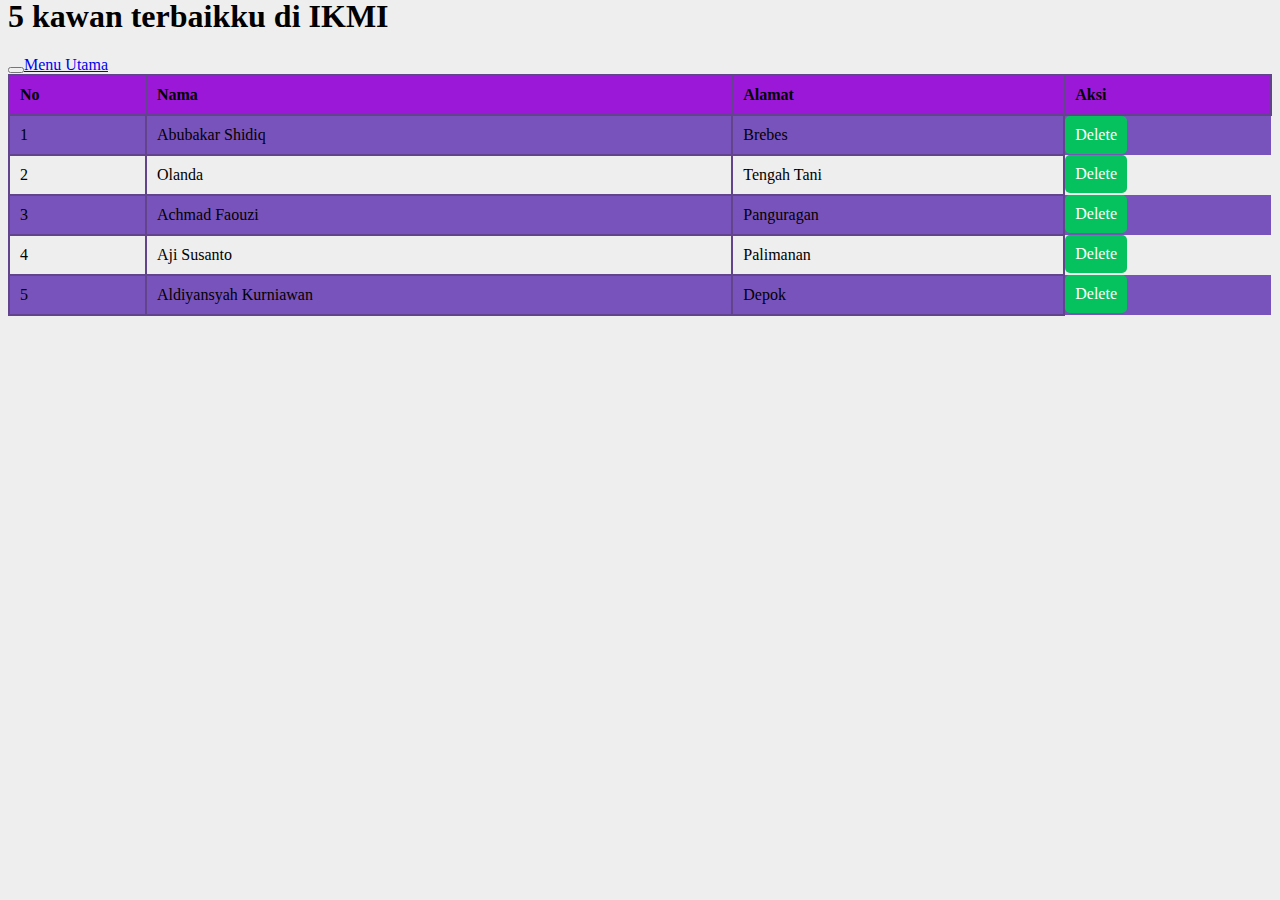
<file: p05-jquery-delete/index.html>
<html>
  <head>
    <meta charset="UTF-8" />
    <meta http-equiv="X-UA-Compatible" content="IE=edge" />
    <meta name="viewport" content="width=device-width, initial-scale=1.0" />
    <title>Table Delete</title>
    <script
      src="https://cdnjs.cloudflare.com/ajax/libs/jquery/3.6.1/jquery.min.js"
      integrity="sha512-aVKKRRi/Q/YV+4mjoKBsE4x3H+BkegoM/em46NNlCqNTmUYADjBbeNefNxYV7giUp0VxICtqdrbqU7iVaeZNXA=="
      crossorigin="anonymous"
      referrerpolicy="no-referrer"
    ></script>
  </head>
  <style>
body {
    background-color: #eee;
  }

  h1 {
    cursor: pointer;
    transition: 0.2s;
  }

  h1:hover {
    letter-spacing: 0.5px;
    text-decoration: underline;
  }

  table {
    font-family: 'Trebuchet MS', 'Lucida Sans Unicode', 'Lucida Grande', 'Lucida Sans', Arial, sans-serif border-collapse: collapse;
    width: 100%;
    border-collapse: collapse;
  }

  table th,
  table td {
    border: 2px solid #62448d;
    text-align: left;
    padding: 10px;
  }

  table th {
    background-color: rgb(155, 24, 216);

  }

  h1 {
    text-align: left;
    margin-top: -10px;
  }

  h2 {
    text-align: left;
    margin-top: 5px;
  }

  table tr:nth-child(even) {
    background-color: #7953bc;
  }

  table tr:hover {
    background-color: rgb(148, 13, 148);
  }

  .nama:hover {
    cursor: pointer;
  }

  .alamat:hover {
    cursor: pointer;
  }

  .Menu Utana {
    background-color: rgb(255, 0, 191);
    color: white;
    border: none;
    border-radius: 5px;
    display: inline-block;
    padding: 10px;
    transition: 0.2s;
  }

  .Menu Utana:hover {
    cursor: pointer;
    background-color: rgb(102, 4, 90);
  }

  .delete {
    background-color: rgb(6, 194, 94);
    text-align: left;
    color: white;
    border: none;
    border-radius: 5px;
    display: inline-block;
    padding: 10px;
    transition: 0.2s;
  }

  .delete:hover {
    cursor: pointer;
    background-color: rgb(139, 0, 0);
  }
  </style>
  <body>
    <h1>5 kawan terbaikku di IKMI</h1>
    <table align="left">
      <tr>
        <th>No</th>
        <th>Nama</th>
        <th>Alamat</th>
        <th>Aksi</th>
      </tr>
      <tr id="baris__1">
        <td>1</td>
        <td class="data" id="nama__1">Abubakar Shidiq</td>
        <td class="data" id="alamat__1">Brebes</td>
        <td class="data delete" id="delete__1">Delete</td>
      </tr>
      <tr id="baris__2">
        <td>2</td>
        <td class="data" id="nama__2">Olanda</td>
        <td class="data" id="alamat__2">Tengah Tani</td>
        <td class="data delete" id="delete__2">Delete</td>
      </tr>
      <tr id="baris__3">
        <td>3</td>
        <td class="data" id="nama__3">Achmad Faouzi</td>
        <td class="data" id="alamat__3">Panguragan</td>
        <button><td class="data delete" id="delete__3">Delete</td></button>
      </tr>
      <tr id="baris__4">
        <td>4</td>
        <td class="data" id="nama__4">Aji Susanto</td>
        <td class="data" id="alamat__4">Palimanan</td>
        <td class="data delete" id="delete__4">Delete</td>
      </tr>
      <tr id="baris__5">
        <td>5</td>
        <td class="data" id="nama__5">Aldiyansyah Kurniawan</td>
        <td class="data" id="alamat__5">Depok</td>
        <td class="data delete" id="delete__5">Delete</td>
      </tr>
      <a onclick="alert('Balik ke profil saya?')" href="../index.html">Menu Utama</a>
    </table>

    <script src="jquery.js"></script>
  </body>
  
</html>
</file>
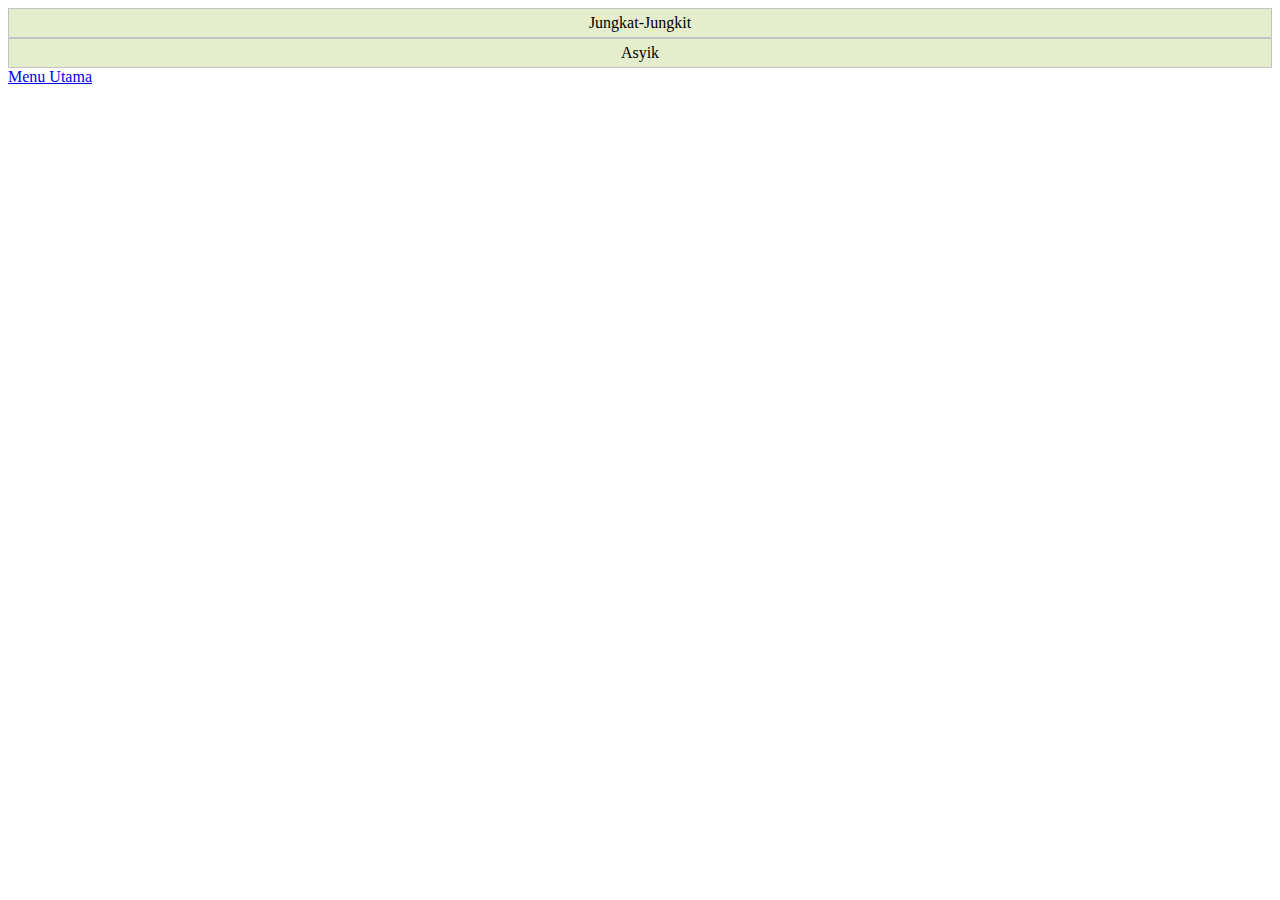
<file: p05-jquery-sliding/index.html>
<!DOCTYPE html>
<html>
<title>Jquery Slide</title>

<head>
    <script src="https://ajax.googleapis.com/ajax/libs/jquery/3.6.0/jquery.min.js"></script>
    <script>
        $(document).ready(function () {
            $("#flip").click(function () {
                $("#panel").slideToggle("slow");
            });
        });
    </script>
    <style>
        #panel,
        #flip {
            padding: 5px;
            text-align: center;
            background-color: #e5eecc;
            border: solid 1px #c3c3c3;
        }

        #panel {
            padding: 50px;
            display: none;
        }
    </style>
</head>

<body>

    <div id="flip">Jungkat-Jungkit</div>
    <div id="panel">
        Pencet!,Pencet!,Pencet!,Pencet!,Pencet!,Pencet!,Pencet!,Pencet!,Pencet!,
        Pencet!,Pencet!,Pencet!,Pencet!,Pencet!,Pencet!,Pencet!,Pencet!,Pencet!,
        Pencet!,Pencet!,Pencet!,Pencet!,Pencet!,Pencet!,Pencet!,Pencet!,Pencet!.
    </div>

</body>

<head>
    <script src="https://ajax.googleapis.com/ajax/libs/jquery/3.6.0/jquery.min.js"></script>
    <script>
        $(document).ready(function () {
            $("#flip").click(function () {
                $("#panel").slideUp("slow");
            });
        });
    </script>
    <style>
        #panel,
        #flip {
            padding: 5px;
            text-align: center;
            background-color: #e5eecc;
            border: solid 1px #c3c3c3;
        }

        #panel {
            padding: 50px;
        }
    </style>
</head>

<body>

    <div id="flip">Asyik</div>
    <div id="panel">Pencet, Aku Hilang!</div>

</body>
<a onclick="alert('Balik ke profil saya?')" href="../index.html">Menu Utama</a>
</html>
</file>
<file: p04-static-kop-surat/my.css>
body {
    background: linear-gradient(to right, #000000, #000000);
    margin: 0;
}

.kop1{
    width: 100%;
    height: 100vh;
    display: flex;
    align-items: center;
    justify-content: center;
}

.kertas{
    width: 800px;
    background-color: white;
    margin: 0 auto;
    padding: 30px;
    height: 100%;
}

.kop2{
    display: flex;
    gap: 10px;
    align-items: center;
}

.logo{
    width: 80px;
    height: 80px;
}

.nama_kampus{
    font-size: 11px;
    margin-top: 0px;
}

.nama_instansi{
    display: flex;
}

.stmik_ikmi{
    line-height: 40px;
    font-size: 60px;
    font-weight: bold;
    color: #ff0000;
    letter-spacing: 10px;
}

.stmik_ikmi_cirebon{
    margin-top: 0px;
}

.stmik_ikmi2{
    font-size: 32px;
    line-height: 30px;
    font-weight: bold;
    color: #0000ff;
    letter-spacing: 7px;
}

.cirebon{
    line-height: 29px;
    font-size: 18px;
    letter-spacing: 3px;
    font-weight: bold;
    color: #008800;
}

.alamat_surat{
    margin-top: 0px;
    font-size: 14px;
    margin-left: 10px;
}

.alamat_kampus{
    color: #000000;
    letter-spacing: 2px;
}

.sk_akreditasi{
    display: flex;
    width: 100%;
}

.sk{
    background-color: #a52a2a;
    width: 55%;
    text-align: center;
    color: white;
    padding: 2px 0px;
}

.akreditasi{
    width: 45%;
    background-color: #008000;
    text-align: center;
    color: white;
    padding: 2px 0px;
}

.surat_tugas{
    text-align: center;
    margin-top: 30px;
}

.surat{
    font-size: 30px;
    letter-spacing: 3px;
    text-decoration: underline;
    font-size: 30px;
}
</file>
<file: p04css-basic/my.css>
body {
    background-color: #eee;
    font-family: 'Lucida Sans', 'Lucida Sans Regular', 'Lucida Grande', 'Lucida Sans Unicode', Geneva, Verdana, sans-serif;
}

h1 {
    cursor: pointer;
    transition: 0.2s;
}

h1:hover {
    letter-spacing: 0.5px;
    text-decoration: underline;
}

table {
    border-collapse: collapse;
    width: 100%;
    max-width: 600px;
}

table th, table td {
    border: 1px solid;
    padding: 10px;
}

table th {
    background-color: yellow;
}

table tr {
    background-color: white;
}

table tr:hover {
    background-color: lightblue;
}

.nama:hover {
    cursor: pointer;
}

.alamat:hover {
    cursor: pointer;
}

.kembali {
    background-color: blue;
    color: white;
    border: none;
    border-radius: 5px;
    display: inline-block;
    padding: 10px;
    transition: 0.2s;
}

.kembali:hover {
    cursor: pointer;
    background-color: darkblue;
}

.hapus {
    background-color: red;
    color: white;
    border: none;
    border-radius: 5px;
    display: inline-block;
    padding: 10px;
    transition: 0.2s;
}

.hapus:hover {
    cursor: pointer;
    background-color: darkred;

}
body {
    font-family: sans-serif;
}
h1{
    text-shadow: 2px 2px #df6127b0;
}
fieldset{
    background-color: silver;

}
h4,ol{
    color: red;
}
h5 {
    color: red;
    text-align: left;
}
  h5:hover {
    color: black;
  }
  
  img {
    width: 100%;
    height: auto;
    display: flex;
    align-items: center;
    justify-content: center;
  }
  select {
    transition: 0.1s;
  }
  select:hover {
    background-color: rgb(240, 133, 210);
  }
  option {
    transition: 0.1s;
  }
  option:hover {
    background-color: rgb(240, 133, 195);
  }
  input {
    transition: 0.1s;
  }
  
  input:hover {
    background-color: rgb(240, 133, 210);
  }
  textarea {
    transition: 0.1s;
  }
  
  textarea:hover {
    background-color: rgb(197, 133, 240);
  }
  button {
    margin-top: 20px;
    width: 100px;
    height: 30px;
    background-color: silver;
    border-radius: 15px;
    color: rgb(136, 114, 114);
    cursor: pointer;
    transition: 0.2s;
  }
  button:hover {
    background-color: red;
    color: aliceblue;
  }
</file>
<file: p04css-responsive/my.css>
body {
    background-color: #eee;
    font-family: 'Lucida Sans', 'Lucida Sans Regular', 'Lucida Grande', 'Lucida Sans Unicode', Geneva, Verdana, sans-serif;
}

h1 {
    cursor: pointer;
    transition: 0.2s;
}

h1:hover {
    letter-spacing: 0.5px;
    text-decoration: underline;
}

table {
    border-collapse: collapse;
    width: 100%;
    max-width: 600px;
}

table th, table td {
    border: 1px solid;
    padding: 10px;
}

table th {
    background-color: yellow;
}

table tr {
    background-color: white;
}

table tr:hover {
    background-color: lightblue;
}

.nama:hover {
    cursor: pointer;
}

.alamat:hover {
    cursor: pointer;
}

.kembali {
    background-color: blue;
    color: white;
    border: none;
    border-radius: 5px;
    display: inline-block;
    padding: 10px;
    transition: 0.2s;
}

.kembali:hover {
    cursor: pointer;
    background-color: darkblue;
}

.hapus {
    background-color: red;
    color: white;
    border: none;
    border-radius: 5px;
    display: inline-block;
    padding: 10px;
    transition: 0.2s;
}

.hapus:hover {
    cursor: pointer;
    background-color: darkred;

}
body {
    font-family: sans-serif;
}
h1{
    text-shadow: 2px 2px #df6127b0;
}
fieldset{
    background-color: silver;

}
h4,ol{
    color: red;
}
h5 {
    color: red;
    text-align: left;
}
  h5:hover {
    color: black;
  }
  
  img {
    width: 100%;
    height: auto;
    display: flex;
    align-items: center;
    justify-content: center;
  }
  select {
    transition: 0.1s;
  }
  select:hover {
    background-color: rgb(240, 133, 210);
  }
  option {
    transition: 0.1s;
  }
  option:hover {
    background-color: rgb(240, 133, 195);
  }
  input {
    transition: 0.1s;
  }
  
  input:hover {
    background-color: rgb(240, 133, 210);
  }
  textarea {
    transition: 0.1s;
  }
  
  textarea:hover {
    background-color: rgb(197, 133, 240);
  }
  button {
    margin-top: 20px;
    width: 100px;
    height: 30px;
    background-color: silver;
    border-radius: 15px;
    color: rgb(136, 114, 114);
    cursor: pointer;
    transition: 0.2s;
  }
  button:hover {
    background-color: red;
    color: aliceblue;
  }
  body {
    font-family: sans-serif;
  }
  h1{
    text-shadow: 2px 2px #df6127b0;
  }
  fieldset{
    background-color: silver;
  
  }
  h4,ol{
    color: red;
  }
  h5 {
    color: red;
    text-align: left;
  }
  h5:hover {
    color: black;
  }
  
  img {
    width: 100%;
    height: auto;
    display: flex;
    align-items: center;
    justify-content: center;
  }
  select {
    transition: 0.1s;
  }
  select:hover {
    background-color: rgb(133, 240, 140);
  }
  option {
    transition: 0.1s;
  }
  option:hover {
    background-color: rgb(133, 240, 140);
  }
  input {
    transition: 0.1s;
  }
  
  input:hover {
    background-color: rgb(133, 240, 140);
  }
  textarea {
    transition: 0.1s;
  }
  
  textarea:hover {
    background-color: rgb(133, 240, 140);
  }
  button {
    margin-top: 20px;
    width: 100px;
    height: 30px;
    background-color: silver;
    border-radius: 15px;
    color: rgb(136, 114, 114);
    cursor: pointer;
    transition: 0.2s;
  }
  button:hover {
    background-color: red;
    color: aliceblue;
  }
  @media only screen and (max-width: 680px){
    body{
      font-size: 11px;
    }
   .init{
    margin-left: -100px;
   }
   .resah input[type='text']{
    width: 100%;
   }
   .resah input[type='number']{
    width: 80%;
   }
  }
</file>
